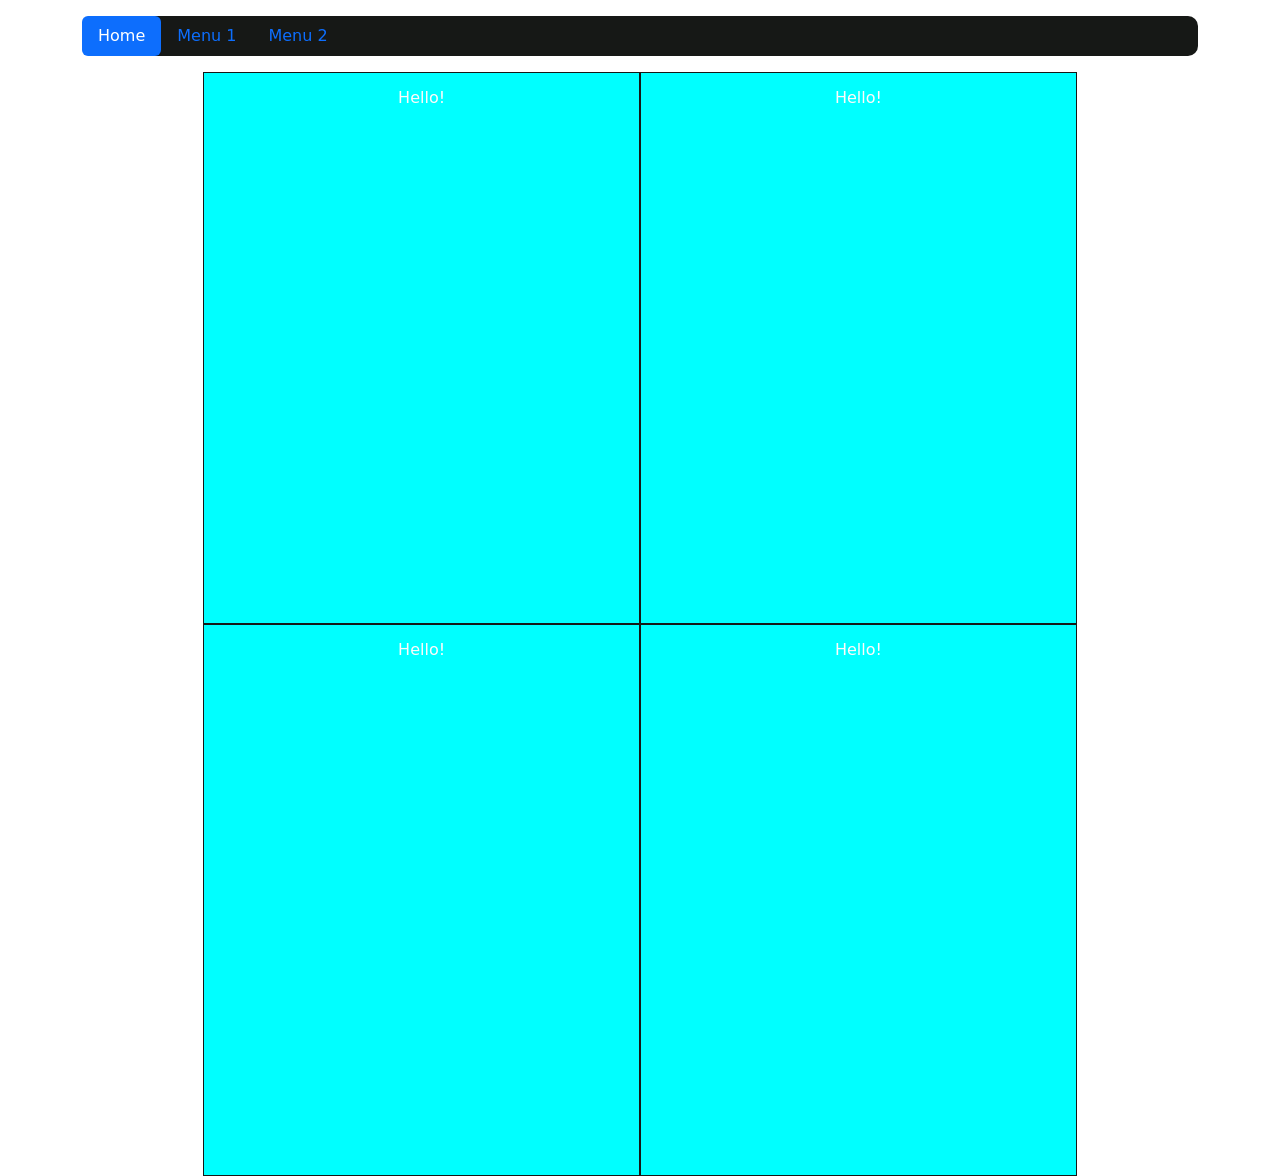
<file: ftp.html>
<html lang="en">
<head>
    <meta charset="UTF-8">
    <meta http-equiv="X-UA-Compatible" content="IE=edge">
    <meta name="viewport" content="width=device-width, initial-scale=1.0">
    <!-- Latest compiled and minified CSS -->
    <link href="https://cdn.jsdelivr.net/npm/bootstrap@5.2.3/dist/css/bootstrap.min.css" rel="stylesheet">

    <!-- Latest compiled JavaScript -->
    <script src="https://cdn.jsdelivr.net/npm/bootstrap@5.2.3/dist/js/bootstrap.bundle.min.js"></script>
    <title>Document</title>
    <style>

        body {
            margin: 0;
        }
         
        .grid-container {
            
            width: 80%;
            margin: auto;
            display: grid;
            grid-template-columns: 1fr 1fr;
        }
        .website {
            
            border: 1px solid #161816;
            background-color: aqua;
            color: snow;
            text-align: center;
            width: 100%;
            margin: auto;

        }
        iframe {
            overflow: hidden;
            pointer-events: none;
        }
        
        .title {
            position: relative;
            height: 50px;
            
        }

        .head {
            margin: 0;
            position: absolute;
            top: 50%;
            left: 50%;
            -ms-transform: translate(-50%, -50%);
            transform: translate(-50%, -50%);
        }

        .nav {
            background-color: #161816;
            border-radius: 10px;
        }
        
    </style>
</head>
<body>
    <!-- body start -->
    <div class="container mt-3">
        <!-- Nav pills -->
        <ul class="nav nav-pills" role="tablist">
            <li class="nav-item">
            <a class="nav-link active" data-bs-toggle="pill" href="#home">Home</a>
            </li>
            <li class="nav-item">
            <a class="nav-link" data-bs-toggle="pill" href="#menu1">Menu 1</a>
            </li>
            <li class="nav-item">
            <a class="nav-link" data-bs-toggle="pill" href="#menu2">Menu 2</a>
            </li>
        </ul>

        <!-- tab content start -->
        <div class="tab-content">
            <!-- Home start  -->
            <div id="home" class="container tab-pane active">
                <div class="grid-container mt-3">
        
                    <div class="website">
                        <div class="title">
                            <div class="head">
                                Hello!
                            </div>
                        </div>
                        <iframe src="https://nafisbd.com" scrolling="no" frameborder="0" width="100%" height="500px"></iframe>
                    </div>
                    <div class="website">
                        <div class="title">
                            <div class="head">
                                Hello!
                            </div>
                        </div>
                        <iframe src="https://nafisbd.com" scrolling="no" frameborder="0" width="100%" height="500px"></iframe>
                    </div>

                    <div class="website">
                        <div class="title">
                            <div class="head">
                                Hello!
                            </div>
                        </div>
                        <iframe src="https://nafisbd.com" scrolling="no" frameborder="0" width="100%" height="500px"></iframe>
                    </div>
                    <div class="website">
                        <div class="title">
                            <div class="head">
                                Hello!
                            </div>
                        </div>
                        <iframe src="https://nafisbd.com" scrolling="no" frameborder="0" width="100%" height="500px"></iframe>
                    </div> 
                </div>
            </div>
            <!-- Home End -->

            <!-- Menu 1 start -->
            <div id="menu1" class="container tab-pane fade">
                <div class="grid-container mt-3">
            
                    <div class="website">
                        <div class="title">
                            <div class="head">
                                Hello! Menu.
                            </div>
                        </div>
                        <iframe src="https://nafisbd.com" scrolling="no" frameborder="0" width="100%" height="500px"></iframe>
                    </div>
                    <div class="website">
                        <div class="title">
                            <div class="head">
                                Hello! Menu.
                            </div>
                        </div>
                        <iframe src="https://nafisbd.com" scrolling="no" frameborder="0" width="100%" height="500px"></iframe>
                    </div>

                    <div class="website">
                        <div class="title">
                            <div class="head">
                                Hello! Menu.
                            </div>
                        </div>
                        <iframe src="https://nafisbd.com" scrolling="no" frameborder="0" width="100%" height="500px"></iframe>
                    </div>
                    <div class="website">
                        <div class="title">
                            <div class="head">
                                Hello! Menu.
                            </div>
                        </div>
                        <iframe src="https://nafisbd.com" scrolling="no" frameborder="0" width="100%" height="500px"></iframe>
                    </div>
                        
                </div>
            </div>
            <!-- menu 1 End -->
        </div>
        <!-- Tab Content End -->
    </div>
    <!-- Body End -->

    

</body>
</html>
</file>
